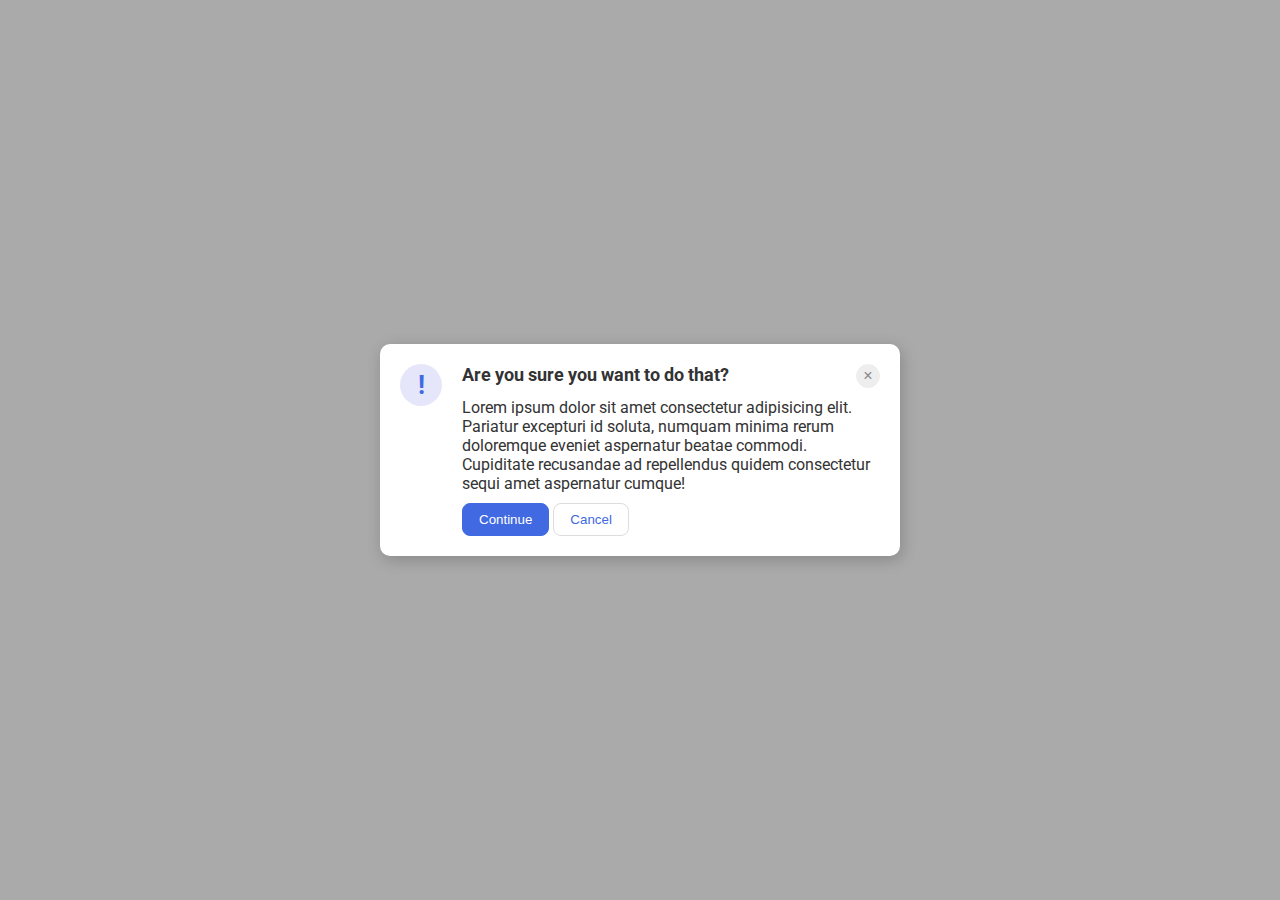
<file: flex/05-flex-modal/index.html>
<!DOCTYPE html>
<html lang="en">
  <head>
    <meta charset="UTF-8">
    <meta http-equiv="X-UA-Compatible" content="IE=edge">
    <meta name="viewport" content="width=device-width, initial-scale=1.0">
    <link rel="stylesheet" href="style.css">
    <title>Modal</title>
  </head>
  <body>
    <div class="modal">

      <div class="icon">!</div>

      <div class="content">

          <div class="header">Are you sure you want to do that?
            <button class="close-button">×</button>
          </div>

          <div class="text">Lorem ipsum dolor sit amet consectetur adipisicing elit. Pariatur excepturi id soluta, numquam minima rerum doloremque eveniet aspernatur beatae commodi. Cupiditate recusandae ad repellendus quidem consectetur sequi amet aspernatur cumque!</div>
          <div class="buttons">
            <button class="continue">Continue</button>
            <button class="cancel">Cancel</button>
          </div>
      </div>

    </div>
  </body>
</html>
</file>
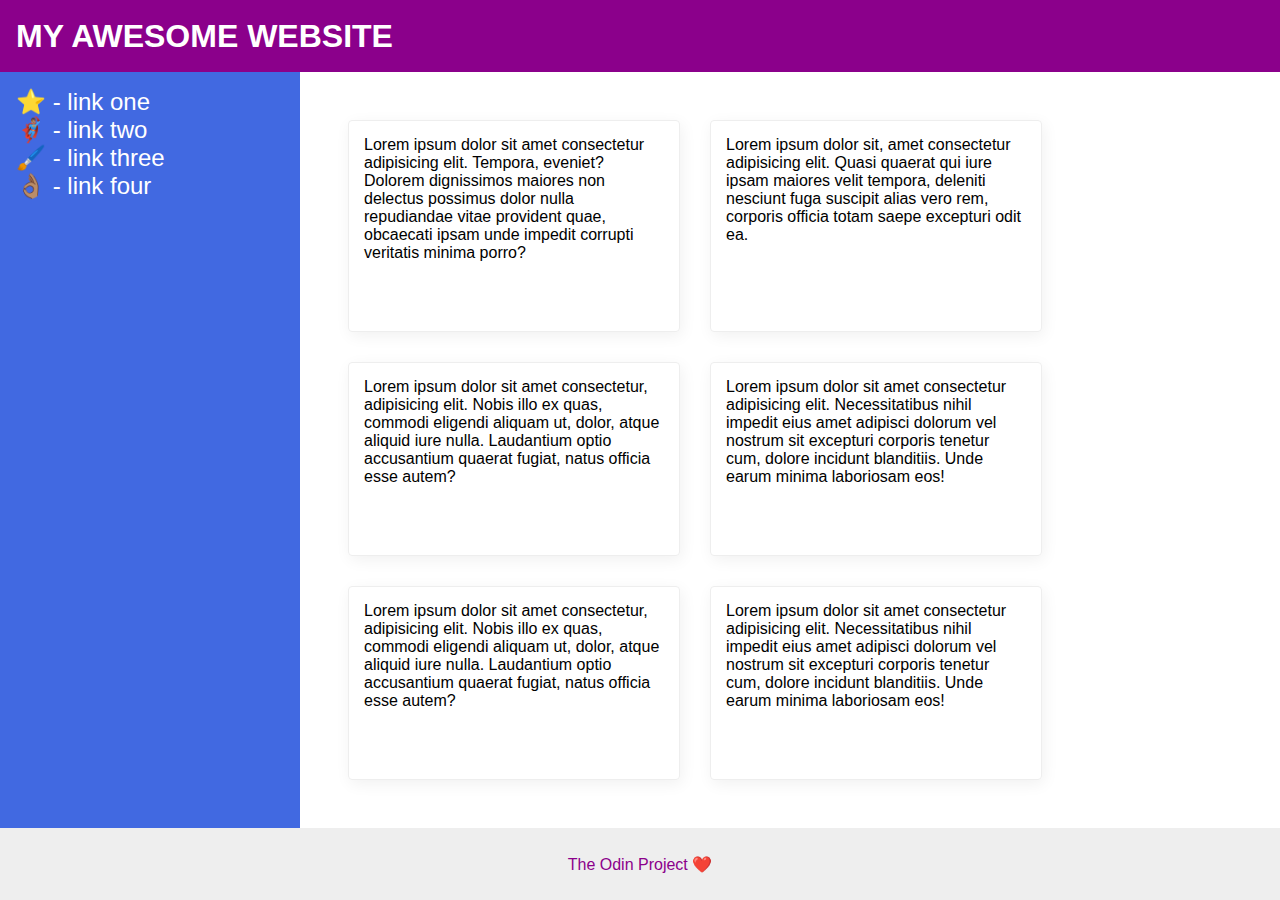
<file: flex/07-flex-layout-2/index.html>
<!DOCTYPE html>
<html lang="en">
  <head>
    <meta charset="UTF-8">
    <meta http-equiv="X-UA-Compatible" content="IE=edge">
    <meta name="viewport" content="width=device-width, initial-scale=1.0">
    <title>The Holy Grail</title>
    <link rel="stylesheet" href="style.css">
  </head>
  <body>
    <div class="header">
      MY AWESOME WEBSITE
    </div>
    
    <div class="content">
      <div class="sidebar">
        <ul>
          <li><a href="#">⭐ - link one</a></li>
          <li><a href="#">🦸🏽‍♂️ - link two</a></li>
          <li><a href="#">🖌️ - link three</a></li>
          <li><a href="#">👌🏽 - link four</a></li>
        </ul>
      </div>
      <div class="cards">
        <div class="card">Lorem ipsum dolor sit amet consectetur adipisicing elit. Tempora, eveniet? Dolorem dignissimos maiores non delectus possimus dolor nulla repudiandae vitae provident quae, obcaecati ipsam unde impedit corrupti veritatis minima porro?</div>
        <div class="card">Lorem ipsum dolor sit, amet consectetur adipisicing elit. Quasi quaerat qui iure ipsam maiores velit tempora, deleniti nesciunt fuga suscipit alias vero rem, corporis officia totam saepe excepturi odit ea.</div>
        <div class="card">Lorem ipsum dolor sit amet consectetur, adipisicing elit. Nobis illo ex quas, commodi eligendi aliquam ut, dolor, atque aliquid iure nulla. Laudantium optio accusantium quaerat fugiat, natus officia esse autem?</div>
        <div class="card">Lorem ipsum dolor sit amet consectetur adipisicing elit. Necessitatibus nihil impedit eius amet adipisci dolorum vel nostrum sit excepturi corporis tenetur cum, dolore incidunt blanditiis. Unde earum minima laboriosam eos!</div>
        <div class="card">Lorem ipsum dolor sit amet consectetur, adipisicing elit. Nobis illo ex quas, commodi eligendi aliquam ut, dolor, atque aliquid iure nulla. Laudantium optio accusantium quaerat fugiat, natus officia esse autem?</div>
        <div class="card">Lorem ipsum dolor sit amet consectetur adipisicing elit. Necessitatibus nihil impedit eius amet adipisci dolorum vel nostrum sit excepturi corporis tenetur cum, dolore incidunt blanditiis. Unde earum minima laboriosam eos!</div>
      </div>
    </div>  

    <div class="footer">
      The Odin Project ❤️
    </div>
  </body>
</html>
</file>
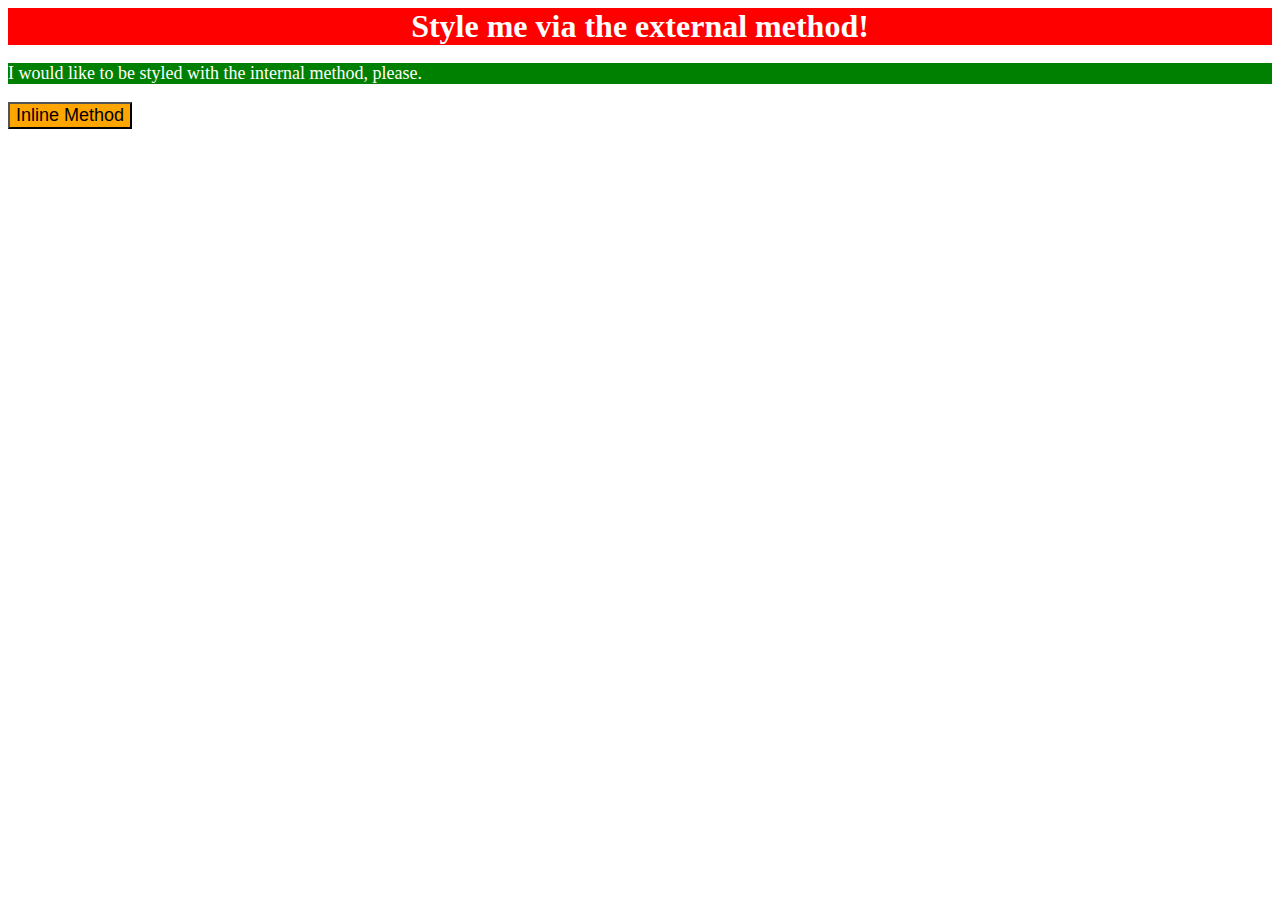
<file: foundations/01-css-methods/index.html>
<!DOCTYPE html>
<html lang="en">
  <head>
    <link rel="stylesheet" href="styles.css">
    <meta charset="UTF-8">
    <meta http-equiv="X-UA-Compatible" content="IE=edge">
    <meta name="viewport" content="width=device-width, initial-scale=1.0">
    <title>Methods for Adding CSS</title>
    <style>
      p {
        color: white;
        background-color: green;
        font-size: 18px;
      }
    </style>
  </head>
  <body>
    <div>Style me via the external method!</div>
    <p>I would like to be styled with the internal method, please.</p>
    <button style="background-color: orange; font-size: 18px">Inline Method</button>
  </body>
</html>
</file>
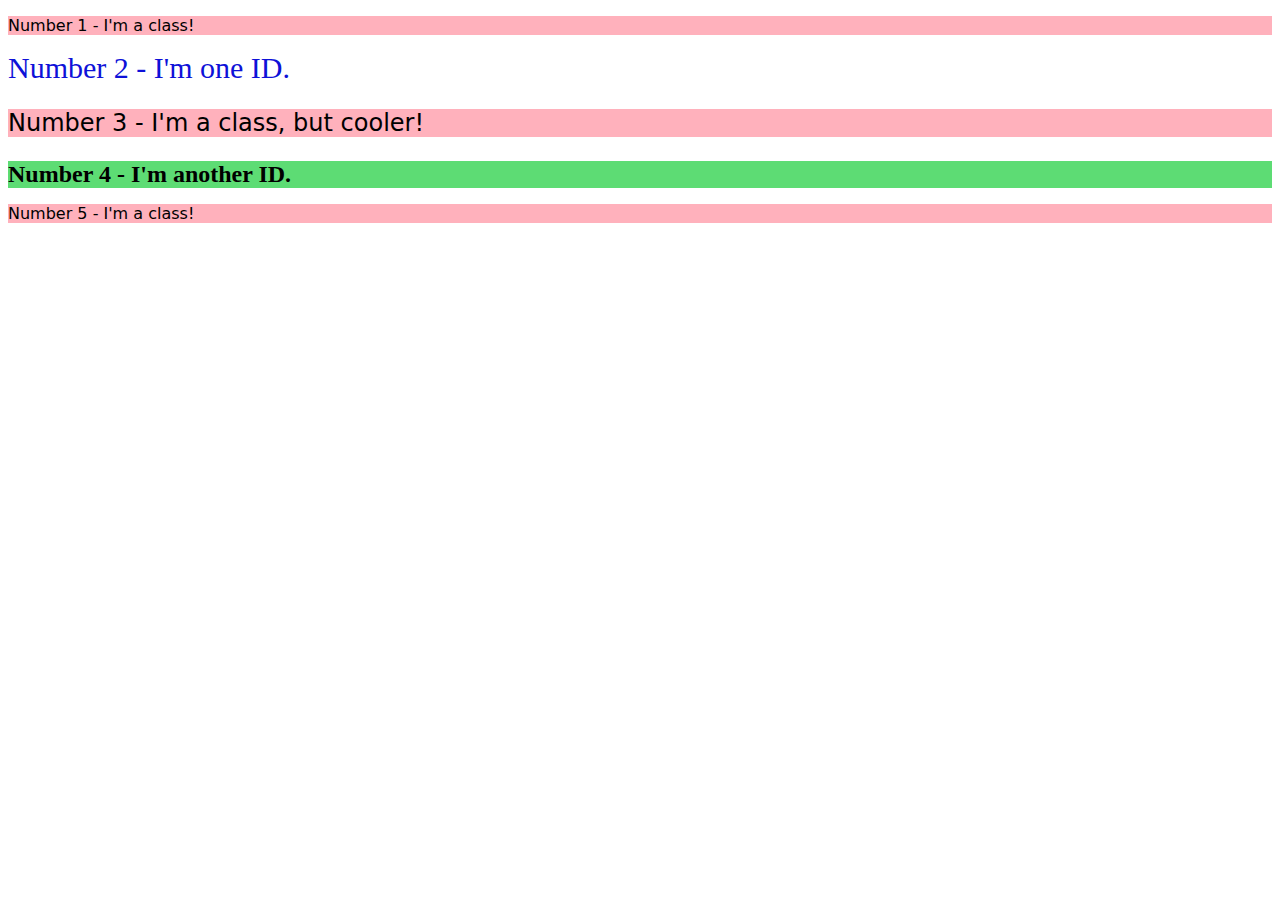
<file: foundations/02-class-id-selectors/index.html>
<!DOCTYPE html>
<html lang="en">
  <head>
    <meta charset="UTF-8">
    <meta http-equiv="X-UA-Compatible" content="IE=edge">
    <meta name="viewport" content="width=device-width, initial-scale=1.0">
    <title>Class and ID Selectors</title>
    <link rel="stylesheet" href="style.css">
  </head>
  <body>
    <p class="odd">Number 1 - I'm a class!</p>
    <div id="one">Number 2 - I'm one ID.</div>
    <p class="odd third">Number 3 - I'm a class, but cooler!</p>
    <div id="another">Number 4 - I'm another ID.</div>
    <p class="odd">Number 5 - I'm a class!</p>
  </body>
</html>
</file>
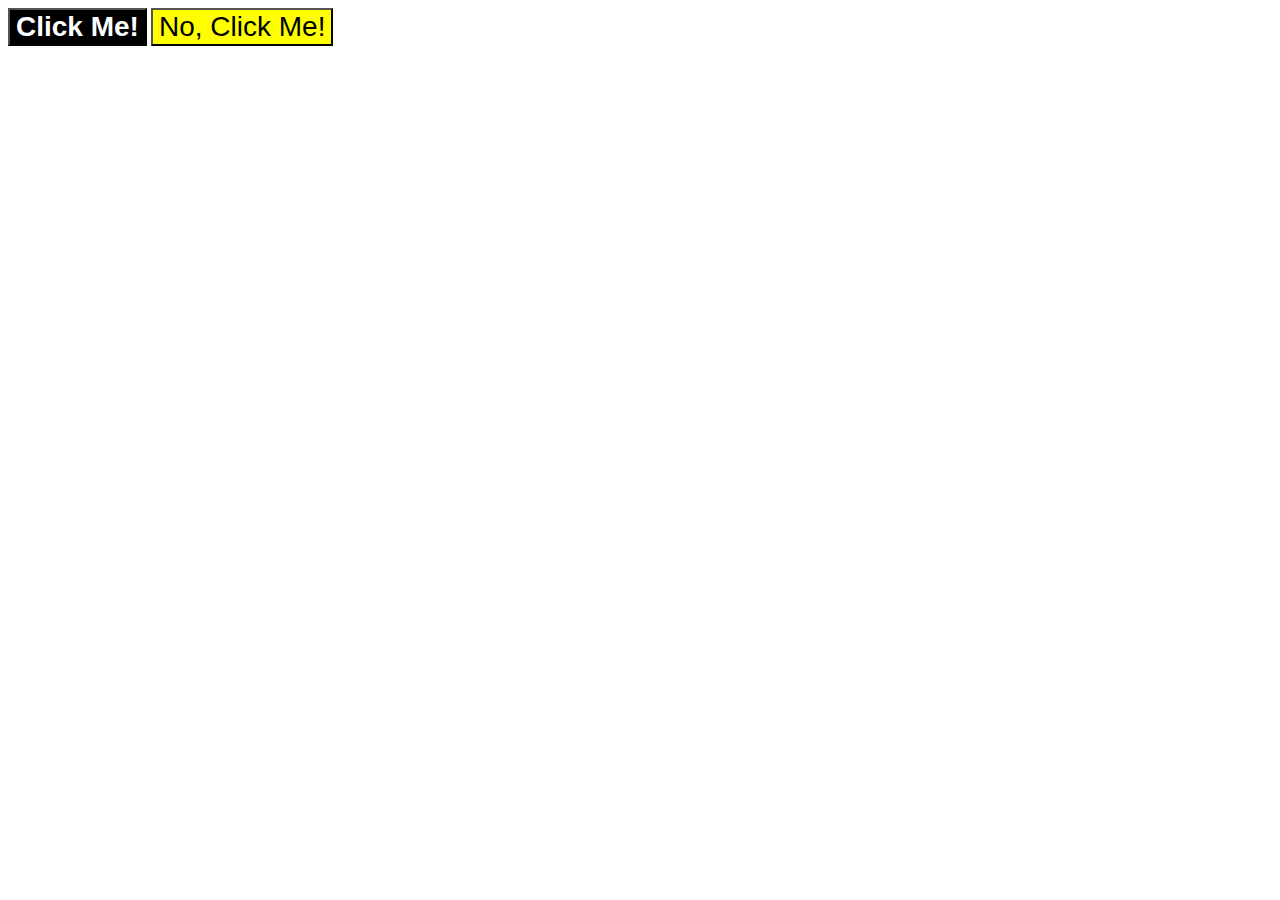
<file: foundations/03-grouping-selectors/index.html>
<!DOCTYPE html>
<html lang="en">
  <head>
    <meta charset="UTF-8">
    <meta http-equiv="X-UA-Compatible" content="IE=edge">
    <meta name="viewport" content="width=device-width, initial-scale=1.0">
    <title>Grouping Selectors</title>
    <link rel="stylesheet" href="style.css">
  </head>
  <body>
    <button class="black hernia">Click Me!</button>
    <button class="yellow hernia">No, Click Me!</button>
  </body>
</html>
</file>
<file: flex/05-flex-modal/style.css>
@import url('https://fonts.googleapis.com/css2?family=Roboto:wght@400;700&display=swap');

html, body {
  height: 100%;
}

body {
  font-family: Roboto, sans-serif;
  margin: 0;
  background: #aaa;
  color: #333;
  /* I'll give you this one for free lol */
  display: flex;
  align-items: center;
  justify-content: center;
}

.modal {
  background: white;
  width: 480px;
  border-radius: 10px;
  box-shadow: 2px 4px 16px rgba(0,0,0,.2);
  display: flex;
  padding: 20px;
  gap: 20px;
}

.icon {
  color: royalblue;
  font-size: 26px;
  font-weight: 700;
  background: lavender;
  width: 42px;
  height: 42px;
  border-radius: 50%;
  display: flex;
  align-items: center;
  justify-content: center;
  flex-shrink: 0;
}

.close-button {
  background: #eee;
  border-radius: 50%;
  color: #888;
  font-weight: 400;
  font-size: 16px;
  height: 24px;
  width: 24px;
  display: flex;
  align-items: center;
  justify-content: center;
  border: 1px solid #eee;
  padding: 0;
}

button {
  cursor: pointer;
  padding: 8px 16px;
  border-radius: 8px;
}

button.continue {
  background: royalblue;
  border: 1px solid royalblue;
  color: white;
}

button.cancel {
  background: white;
  border: 1px solid #ddd;
  color: royalblue;
}

.content{
  display: flex;
  flex-direction: column;
  gap: 10px;
}

.header{
  display: flex;
  justify-content: space-between;
  font-weight: bolder;
  font-size: large;
}
</file>
<file: flex/07-flex-layout-2/style.css>
body {
  font-family: -apple-system, BlinkMacSystemFont, 'Segoe UI', Roboto, Oxygen, Ubuntu, Cantarell, 'Open Sans', 'Helvetica Neue', sans-serif;
  margin: 0;
  min-height: 100vh;
  display: flex;
  flex-direction: column;
  justify-content: start;
}

.header {
  height: 72px;
  background: darkmagenta;
  color: white;
  font-size: 32px;
  font-weight: 900;
  align-content: center;
  padding-left: 16px;
}

.footer {
  height: 72px;
  background: #eee;
  color: darkmagenta;
  align-content: center;
  text-align: center;
}

.sidebar {
  width: 300px;
  background: royalblue;
  box-sizing: border-box;
  flex-shrink: 0;
}

.card {
  border: 1px solid #eee;
  box-shadow: 2px 4px 16px rgba(0,0,0,.06);
  border-radius: 4px;
  width: 300px;
  padding: 15px;
}

.content{
  display: flex;
  flex: 1;
}

ul{
  padding-left: 16px;
}

li{
  list-style-type: none;
}

a{
  text-decoration: none;
  color: white;
  font-size: 24px;
}

.cards{
  padding: 48px;
  display: flex;
  flex-wrap: wrap;
  gap: 30px;
}
</file>
<file: foundations/01-css-methods/styles.css>
div {
    color: white;
    background-color: red;
    font-size: 32px;
    font-weight: bold;
    text-align: center;
}
</file>
<file: foundations/02-class-id-selectors/style.css>
.odd {
    background-color: rgba(255, 49, 76, 0.378);
    font-family: Verdana, "DejaVu Sans", sans-serif;
}

.third {
    font-size: 24px;
}

#one {
    color: hsl(239, 88%, 45%);
    font-size: 30px;
}

#another{
    background-color: #5ddc74;
    font-size: 24px;
    font-weight: bold;

}
</file>
<file: foundations/03-grouping-selectors/style.css>
.hernia {
    font-size: 28px;
    font-family: "Helvetica", "Times New Roman", sans-serif;
}

.black {
    background-color: rgb(0, 0, 0);
    color: #ffffff;
    font-weight: bold;
}

.yellow {
    background-color: yellow;
}
</file>
